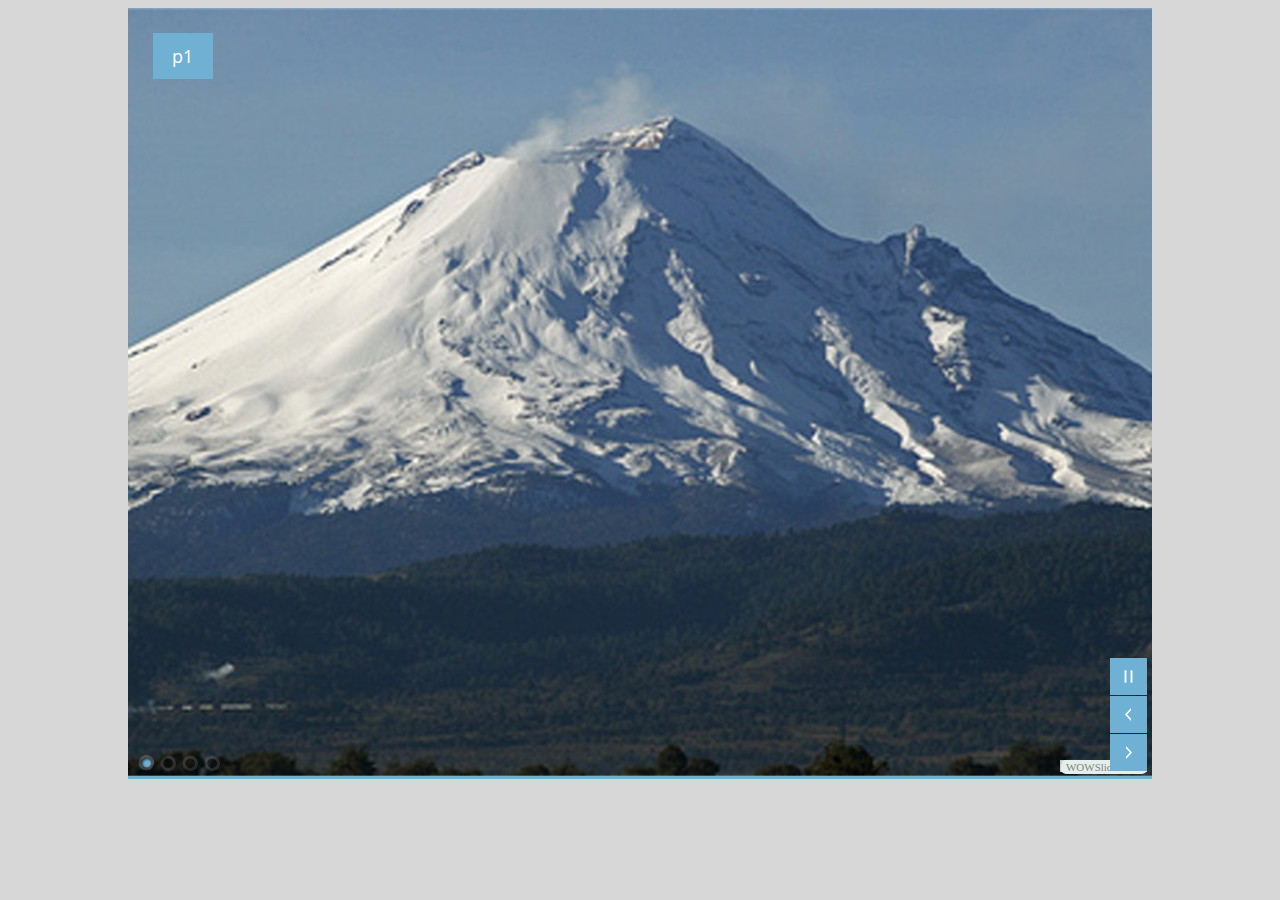
<file: galeria/indexwow.html>
<!DOCTYPE html PUBLIC "-//W3C//DTD XHTML 1.0 Strict//EN"
	"http://www.w3.org/TR/xhtml1/DTD/xhtml1-strict.dtd">
<html xmlns="http://www.w3.org/1999/xhtml">
<head>
	<title>WOWSlider generated by WOWSlider.com</title>
	<meta http-equiv="content-type" content="text/html; charset=utf-8" />
	<meta name="keywords" content="WOW Slider, Thumbnail Scroller, Software Slideshow" />
	<meta name="description" content="WOWSlider created with WOW Slider, a free wizard program that helps you easily generate beautiful web slideshow" />
	<!-- Start WOWSlider.com HEAD section -->
	<link rel="stylesheet" type="text/css" href="engine1/style.css" />
	<script type="text/javascript" src="engine1/jquery.js"></script>
	<!-- End WOWSlider.com HEAD section -->
</head>
<body style="background-color:#d7d7d7">
	<!-- Start WOWSlider.com BODY section -->
	<div id="wowslider-container1">
	<div class="ws_images"><ul>
<li><img src="data1/images/p1.jpg" alt="p1" title="p1" id="wows1_0"/></li>
<li><img src="data1/images/p2.jpg" alt="p2" title="p2" id="wows1_1"/></li>
<li><img src="data1/images/p3.jpg" alt="p3" title="p3" id="wows1_2"/></li>
<li><img src="data1/images/p4.jpg" alt="p4" title="p4" id="wows1_3"/></li>
</ul></div>
<div class="ws_bullets"><div>
<a href="#" title="p1"><img src="data1/tooltips/p1.jpg" alt="p1"/>1</a>
<a href="#" title="p2"><img src="data1/tooltips/p2.jpg" alt="p2"/>2</a>
<a href="#" title="p3"><img src="data1/tooltips/p3.jpg" alt="p3"/>3</a>
<a href="#" title="p4"><img src="data1/tooltips/p4.jpg" alt="p4"/>4</a>
</div></div>
<span class="wsl"><a href="http://wowslider.com">Javascript Scroller</a> by WOWSlider.com v4.8</span>
	<div class="ws_shadow"></div>
	</div>
	<script type="text/javascript" src="engine1/wowslider.js"></script>
	<script type="text/javascript" src="engine1/script.js"></script>
	<!-- End WOWSlider.com BODY section -->
</body>
</html>
</file>
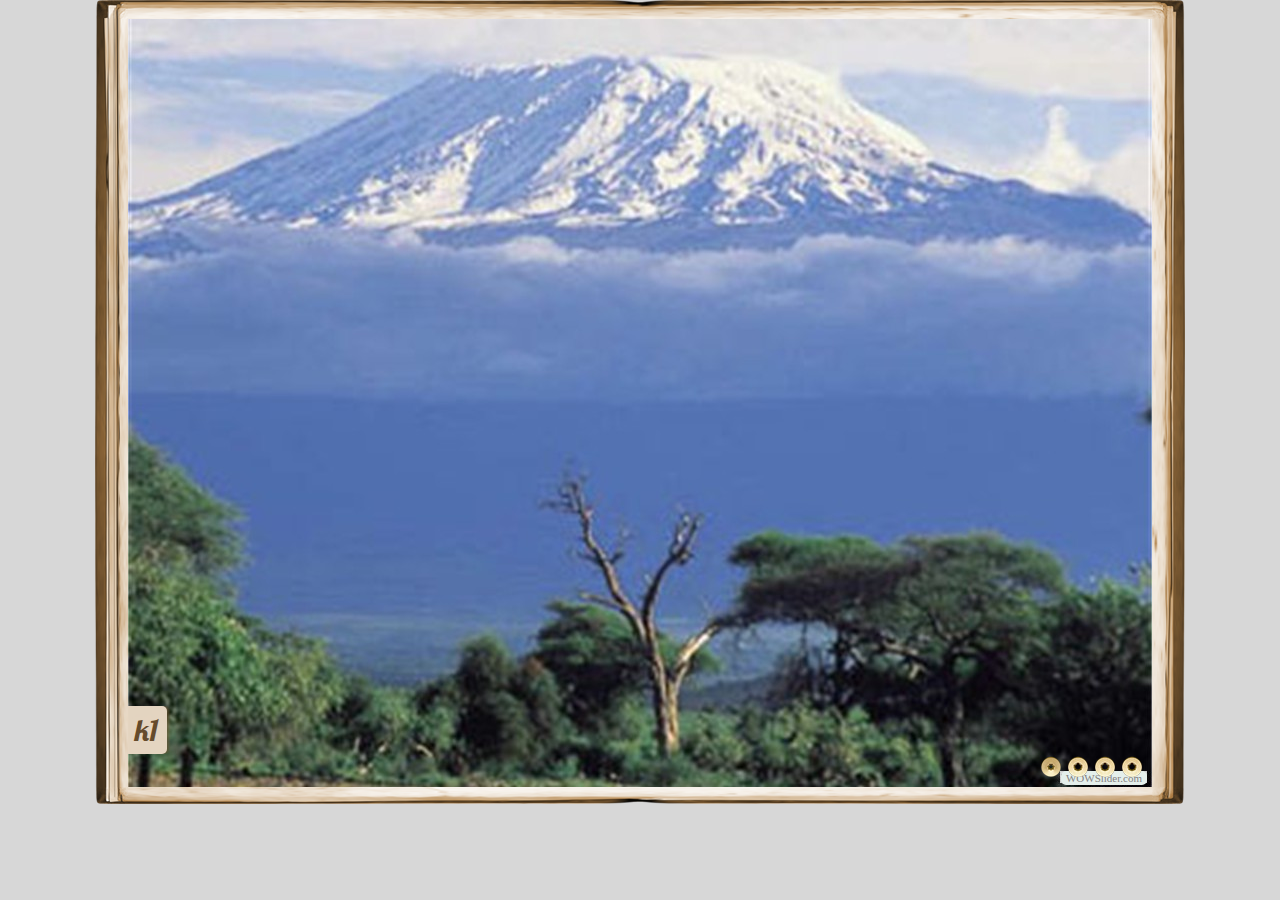
<file: galeria2/indexwow2.html>
<!DOCTYPE html PUBLIC "-//W3C//DTD XHTML 1.0 Strict//EN"
	"http://www.w3.org/TR/xhtml1/DTD/xhtml1-strict.dtd">
<html xmlns="http://www.w3.org/1999/xhtml">
<head>
	<title>WOWSlider generated by WOWSlider.com</title>
	<meta http-equiv="content-type" content="text/html; charset=utf-8" />
	<meta name="keywords" content="WOW Slider, Thumbnail Scroller, Software Slideshow" />
	<meta name="description" content="WOWSlider created with WOW Slider, a free wizard program that helps you easily generate beautiful web slideshow" />
	<!-- Start WOWSlider.com HEAD section -->
	<link rel="stylesheet" type="text/css" href="engine1/style.css" />
	<script type="text/javascript" src="engine1/jquery.js"></script>
	<!-- End WOWSlider.com HEAD section -->
</head>
<body style="background-color:#d7d7d7">
	<!-- Start WOWSlider.com BODY section -->
	<div id="wowslider-container1">
	<div class="ws_images"><ul>
<li><img src="data1/images/k1.jpg" alt="k1" title="k1" id="wows1_0"/></li>
<li><img src="data1/images/k2.jpg" alt="k2" title="k2" id="wows1_1"/></li>
<li><img src="data1/images/k3.jpg" alt="k3" title="k3" id="wows1_2"/></li>
<li><img src="data1/images/k4.jpg" alt="k4" title="k4" id="wows1_3"/></li>
</ul></div>
<div class="ws_bullets"><div>
<a href="#" title="k1"><img src="data1/tooltips/k1.jpg" alt="k1"/>1</a>
<a href="#" title="k2"><img src="data1/tooltips/k2.jpg" alt="k2"/>2</a>
<a href="#" title="k3"><img src="data1/tooltips/k3.jpg" alt="k3"/>3</a>
<a href="#" title="k4"><img src="data1/tooltips/k4.jpg" alt="k4"/>4</a>
</div></div>
<span class="wsl"><a href="http://wowslider.com">Javascript Scroller</a> by WOWSlider.com v4.8</span>
	<div class="ws_shadow"></div>
	</div>
	<script type="text/javascript" src="engine1/wowslider.js"></script>
	<script type="text/javascript" src="engine1/script.js"></script>
	<!-- End WOWSlider.com BODY section -->
</body>
</html>
</file>
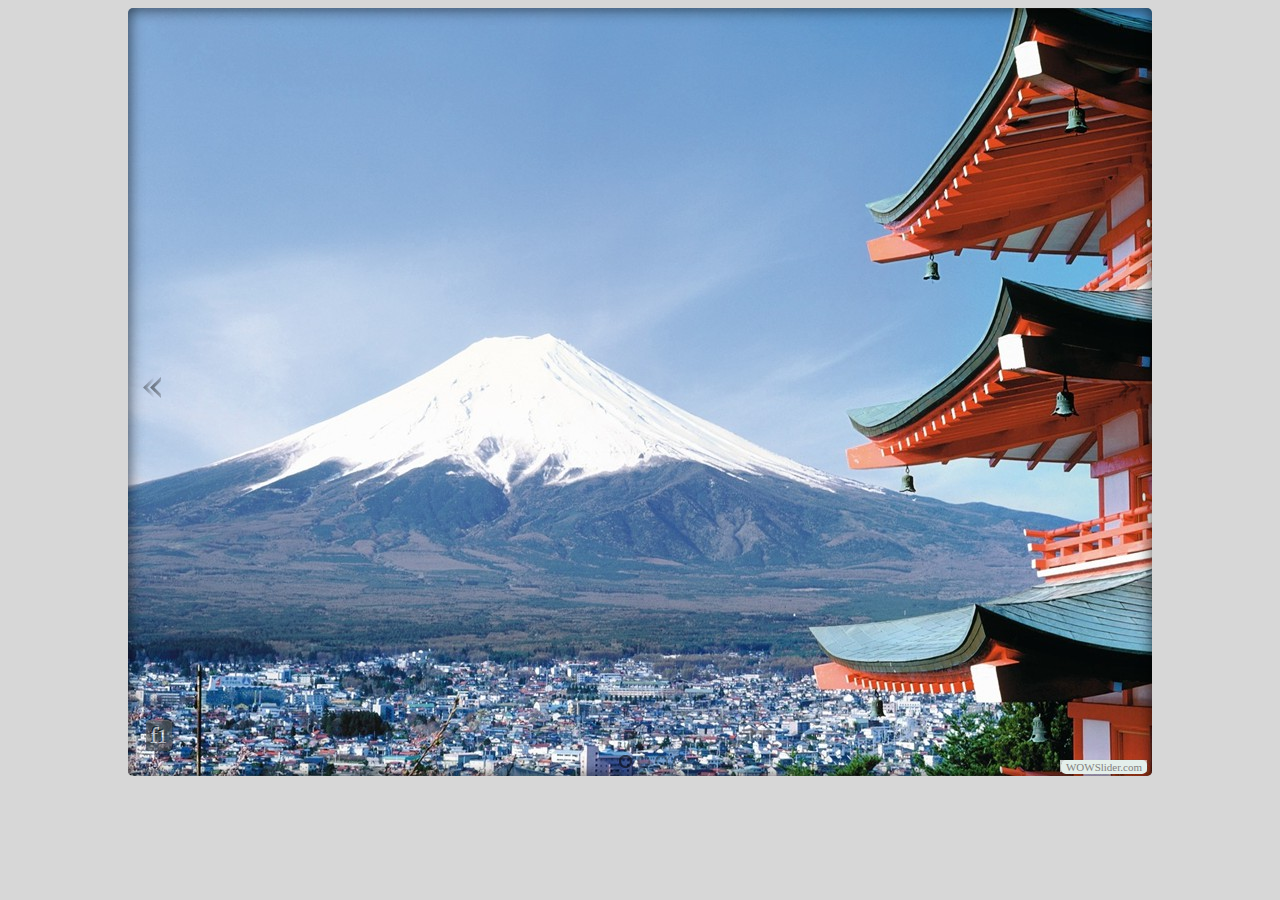
<file: galeria3/indexwow3.html>
<!DOCTYPE html PUBLIC "-//W3C//DTD XHTML 1.0 Strict//EN"
	"http://www.w3.org/TR/xhtml1/DTD/xhtml1-strict.dtd">
<html xmlns="http://www.w3.org/1999/xhtml">
<head>
	<title>WOWSlider generated by WOWSlider.com</title>
	<meta http-equiv="content-type" content="text/html; charset=utf-8" />
	<meta name="keywords" content="WOW Slider, Thumbnail Scroller, Software Slideshow" />
	<meta name="description" content="WOWSlider created with WOW Slider, a free wizard program that helps you easily generate beautiful web slideshow" />
	<!-- Start WOWSlider.com HEAD section -->
	<link rel="stylesheet" type="text/css" href="engine1/style.css" />
	<script type="text/javascript" src="engine1/jquery.js"></script>
	<!-- End WOWSlider.com HEAD section -->
</head>
<body style="background-color:#d7d7d7">
	<!-- Start WOWSlider.com BODY section -->
	<div id="wowslider-container1">
	<div class="ws_images"><ul>
<li><img src="data1/images/f1.jpg" alt="f1" title="f1" id="wows1_0"/></li>
<li><img src="data1/images/f2.jpg" alt="f2" title="f2" id="wows1_1"/></li>
<li><img src="data1/images/f3.jpg" alt="f3" title="f3" id="wows1_2"/></li>
<li><img src="data1/images/f4.jpg" alt="f4" title="f4" id="wows1_3"/></li>
</ul></div>
<div class="ws_bullets"><div>
<a href="#" title="f1"><img src="data1/tooltips/f1.jpg" alt="f1"/>1</a>
<a href="#" title="f2"><img src="data1/tooltips/f2.jpg" alt="f2"/>2</a>
<a href="#" title="f3"><img src="data1/tooltips/f3.jpg" alt="f3"/>3</a>
<a href="#" title="f4"><img src="data1/tooltips/f4.jpg" alt="f4"/>4</a>
</div></div>
<span class="wsl"><a href="http://wowslider.com">Javascript Scroller</a> by WOWSlider.com v4.8</span>
	<a href="#" class="ws_frame"></a>
	</div>
	<script type="text/javascript" src="engine1/wowslider.js"></script>
	<script type="text/javascript" src="engine1/script.js"></script>
	<!-- End WOWSlider.com BODY section -->
</body>
</html>
</file>
<file: galeria/engine1/style.css>
/*
 *	generated by WOW Slider 4.8
 *	template Sky
 */
@import url(http://fonts.googleapis.com/css?family=Open+Sans&subset=latin,cyrillic,latin-ext);
#wowslider-container1 { 
	zoom: 1; 
	position: relative; 
	max-width:1024px;
	margin:0px auto 0px;
	z-index:90;
	border:none;
	text-align:left; /* reset align=center */
}
* html #wowslider-container1{ width:1024px }
#wowslider-container1 .ws_images ul{
	position:relative;
	width: 10000%; 
	height:auto;
	left:0;
	list-style:none;
	margin:0;
	padding:0;
	border-spacing:0;
	overflow: visible;
	/*table-layout:fixed;*/
}
#wowslider-container1 .ws_images ul li{
	width:1%;
	line-height:0; /*opera*/
	float:left;
	font-size:0;
	padding:0 0 0 0 !important;
	margin:0 0 0 0 !important;
}

#wowslider-container1 .ws_images{
	position: relative;
	left:0;
	top:0;
	width:100%;
	height:100%;
	overflow:hidden;
}
#wowslider-container1 .ws_images a{
	width:100%;
	display:block;
	color:transparent;
}
#wowslider-container1 img{
	max-width: none !important;
}
#wowslider-container1 .ws_images img{
	width:100%;
	border:none 0;
	max-width: none;
	padding:0;
}
#wowslider-container1 a{ 
	text-decoration: none; 
	outline: none; 
	border: none; 
}

#wowslider-container1  .ws_bullets { 
	font-size: 0px; 
	float: left;
	position:absolute;
	z-index:70;
}
#wowslider-container1  .ws_bullets div{
	position:relative;
	float:left;
}
#wowslider-container1  .wsl{
	display:none;
}
#wowslider-container1 sound, 
#wowslider-container1 object{
	position:absolute;
}

#wowslider-container1  .ws_bullets { 
	padding: 5px; 
}
#wowslider-container1 .ws_bullets a { 
	width:17px;
	height:16px;
	background: url(./bullet.png) left top;
	float: left; 
	margin-left:5px;	
	position:relative;
	text-indent: -4000px;
	color:transparent;
}
#wowslider-container1 .ws_bullets a:hover, #wowslider-container1 .ws_bullets a.ws_selbull{
	background-position: 0 100%;
}
#wowslider-container1 a.ws_next, #wowslider-container1 a.ws_prev {
	position:absolute;
	display:block;
	right:5px;
	margin-top:-5px;
	z-index:60;
	width: 37px;
	height: 37px;	
	background-image: url(./arrows.png);
}
#wowslider-container1 a.ws_next{
	background-position: 100% 0;
	bottom:5px;
}
#wowslider-container1 a.ws_prev {
	background-position: 0 0; 
	bottom:43px;
}
#wowslider-container1 a.ws_next:hover{
	background-position: 100% 100%;
}
#wowslider-container1 a.ws_prev:hover {
	background-position: 0 100%; 
}

/*playpause*/
#wowslider-container1 .ws_playpause {
	display:block;
    width: 37px;
    height: 37px;
    position: absolute;
    bottom:81px;
    right: 5px;
    z-index: 59;
}

#wowslider-container1 .ws_pause {
    background-image: url(./pause.png);
}

#wowslider-container1 .ws_play {
    background-image: url(./play.png);
}

#wowslider-container1 .ws_pause:hover, #wowslider-container1 .ws_play:hover {
    background-position: 100% 100% !important;
}/* bottom left */
#wowslider-container1  .ws_bullets {
	bottom:0;
	left:0px;
}#wowslider-container1 .ws-title{
	position: absolute;
	top:25px;
	left: 25px;
	margin-right: 25px;
	z-index: 50;
	padding:13px 20px;
	color: #FFFFFF;
	background:#6FB1D4;
    font-family: 'Open Sans',Georgia,serif;
	font-size: 18px;
	line-height: 20px;
	font-weight: normal;	
	border-radius:0px;
	text-transform:none;	
}
#wowslider-container1 .ws-title div{
	padding-top:5px;
	font-size: 13px;
	line-height: 15px;
}
#wowslider-container1 .ws_images ul{
	animation: wsBasic 16s infinite;
	-moz-animation: wsBasic 16s infinite;
	-webkit-animation: wsBasic 16s infinite;
}
@keyframes wsBasic{0%{left:-0%} 12.5%{left:-0%} 25%{left:-100%} 37.5%{left:-100%} 50%{left:-200%} 62.5%{left:-200%} 75%{left:-300%} 87.5%{left:-300%} }
@-moz-keyframes wsBasic{0%{left:-0%} 12.5%{left:-0%} 25%{left:-100%} 37.5%{left:-100%} 50%{left:-200%} 62.5%{left:-200%} 75%{left:-300%} 87.5%{left:-300%} }
@-webkit-keyframes wsBasic{0%{left:-0%} 12.5%{left:-0%} 25%{left:-100%} 37.5%{left:-100%} 50%{left:-200%} 62.5%{left:-200%} 75%{left:-300%} 87.5%{left:-300%} }

#wowslider-container1{
    border-color: #6FB1D4;
	border-style: solid;
	border-width: 0px 0px 3px 0px;
}#wowslider-container1 .ws_bullets  a img{
	text-indent:0;
	display:block;
	bottom:25px;
	left:-32px;
	visibility:hidden;
	position:absolute;
    border: 3px solid #6FB1D4;
	box-shadow: 0 0 2px #FFFFFF; 
	-moz-box-shadow: 0 0 2px #FFFFFF; 
	-webkit-box-shadow: 0 0 2px #FFFFFF; 
	max-width:none;
}
#wowslider-container1 .ws_bullets a:hover img{
	visibility:visible;
}

#wowslider-container1 .ws_bulframe div div{
	height:48px;
	overflow:visible;
	position:relative;
}
#wowslider-container1 .ws_bulframe div {
	left:0;
	overflow:hidden;
	position:relative;
	width:64px;
	background-color:#6FB1D4;
}
#wowslider-container1  .ws_bullets .ws_bulframe{
	display:none;
	bottom:24px;
	overflow:visible;
	position:absolute;
	cursor:pointer;
    border: 3px solid #6FB1D4;
	border-radius:0px;
	box-shadow: 0 0 2px #FFFFFF; 
	-moz-box-shadow: 0 0 2px #FFFFFF; 
	-webkit-box-shadow: 0 0 2px #FFFFFF; 
}
#wowslider-container1 .ws_bulframe span{
	display:block;
	position:absolute;
	bottom:-9px;
	margin-left:-1px;
	left:32px;
	background:url(./triangle.png);
	width:15px;
	height:8px;
}
</file>
<file: galeria2/engine1/style.css>
/*
 *	generated by WOW Slider 4.8
 *	template Book
 */
@import url(http://fonts.googleapis.com/css?family=Lobster&subset=latin,latin-ext,cyrillic);
#wowslider-container1 { 
	zoom: 1; 
	position: relative; 
	max-width:1024px;
	margin:19px auto 17px;
	z-index:90;
	border:none;
	text-align:left; /* reset align=center */
}
* html #wowslider-container1{ width:1024px }
#wowslider-container1 .ws_images ul{
	position:relative;
	width: 10000%; 
	height:auto;
	left:0;
	list-style:none;
	margin:0;
	padding:0;
	border-spacing:0;
	overflow: visible;
	/*table-layout:fixed;*/
}
#wowslider-container1 .ws_images ul li{
	width:1%;
	line-height:0; /*opera*/
	float:left;
	font-size:0;
	padding:0 0 0 0 !important;
	margin:0 0 0 0 !important;
}

#wowslider-container1 .ws_images{
	position: relative;
	left:0;
	top:0;
	width:100%;
	height:100%;
	overflow:hidden;
}
#wowslider-container1 .ws_images a{
	width:100%;
	display:block;
	color:transparent;
}
#wowslider-container1 img{
	max-width: none !important;
}
#wowslider-container1 .ws_images img{
	width:100%;
	border:none 0;
	max-width: none;
	padding:0;
}
#wowslider-container1 a{ 
	text-decoration: none; 
	outline: none; 
	border: none; 
}

#wowslider-container1  .ws_bullets { 
	font-size: 0px; 
	float: left;
	position:absolute;
	z-index:70;
}
#wowslider-container1  .ws_bullets div{
	position:relative;
	float:left;
}
#wowslider-container1  .wsl{
	display:none;
}
#wowslider-container1 sound, 
#wowslider-container1 object{
	position:absolute;
}


#wowslider-container1  .ws_bullets { 
	padding: 5px; 
}
#wowslider-container1 .ws_bullets a { 
	width:20px;
	height:21px;
	background: url(./bullet.png) left top;
	float: left; 
	text-indent: -4000px; 
	position:relative;
	margin-left:7px;
	color:transparent;
}

#wowslider-container1 .ws_bullets a.ws_selbull, #wowslider-container1 .ws_bullets a:hover{
	background-position: 0 100%;
}
#wowslider-container1 a.ws_next, #wowslider-container1 a.ws_prev {
	position:absolute;
	display:none;
	top:50%;
	margin-top:-20px;
	z-index:60;
	height: 39px;
	width: 70px;
	background-image: url(./arrows.png);
}
#wowslider-container1 a.ws_next{
	background-position: 100% 0;
	right:5px;
}
#wowslider-container1 a.ws_prev {
	left:5px;
	background-position: 0 0; 
}

* html #wowslider-container1 a.ws_next,* html #wowslider-container1 a.ws_prev{display:block}
#wowslider-container1:hover a.ws_next, #wowslider-container1:hover a.ws_prev {display:block}

/*playpause*/
#wowslider-container1 .ws_playpause {
	display:none;
    width: 58px;
    height: 58px;
    position: absolute;
    top: 50%;
    left: 50%;
    margin-left: -19px;
    margin-top: -29px;
    z-index: 59;
}

#wowslider-container1:hover .ws_playpause {
	display:block;
}

#wowslider-container1 .ws_pause {
    background-image: url(./pause.png);
}

#wowslider-container1 .ws_play {
    background-image: url(./play.png);
}
/* bottom right */
#wowslider-container1  .ws_bullets {
    bottom: 5px;
	right:5px;
}

#wowslider-container1 .ws-title{
	position:absolute;
	display:block;
	bottom: 33px;
	left: 0px;
	z-index: 50;
	margin-right: 15px; 
	padding:8px;
	color:#664b2b;
	background:#e7d7c3;
	font-family:'Lobster', Comic Sans MS, cursive;
	font-size: 30px;
	line-height: 32px;
	border-radius:0px 5px 5px 0px;
	-moz-border-radius:0px 5px 5px 0px;
	-webkit-border-radius:0px 5px 5px 0px;
	box-shadow: 2px 0px 3px rgba(114, 82, 45, 0.6);
    -moz-box-shadow: 2px 0px 3px rgba(114, 82, 45, 0.6);	
	-webkit-box-shadow: 2px 0px 3px rgba(114, 82, 45, 0.6);	
}
#wowslider-container1 .ws-title div{
	font-family:"Palatino Linotype","Book Antiqua",Palatino,serif;
	color:#473520;
    font-size: 20px;
	line-height: 22px;
    margin-top: 6px;
}
#wowslider-container1 .ws_images ul{
	animation: wsBasic 16s infinite;
	-moz-animation: wsBasic 16s infinite;
	-webkit-animation: wsBasic 16s infinite;
}
@keyframes wsBasic{0%{left:-0%} 12.5%{left:-0%} 25%{left:-100%} 37.5%{left:-100%} 50%{left:-200%} 62.5%{left:-200%} 75%{left:-300%} 87.5%{left:-300%} }
@-moz-keyframes wsBasic{0%{left:-0%} 12.5%{left:-0%} 25%{left:-100%} 37.5%{left:-100%} 50%{left:-200%} 62.5%{left:-200%} 75%{left:-300%} 87.5%{left:-300%} }
@-webkit-keyframes wsBasic{0%{left:-0%} 12.5%{left:-0%} 25%{left:-100%} 37.5%{left:-100%} 50%{left:-200%} 62.5%{left:-200%} 75%{left:-300%} 87.5%{left:-300%} }

#wowslider-container1  .ws_shadow{
	background-image: url(./bg.png);
	background-repeat: no-repeat;
	background-size:100%;
	position:absolute;
	z-index: -1;
	left:-3.22%;
	top:-2.47%;
	width:106.44%;
	height:104.68%;
}
* html #wowslider-container1 .ws_shadow{/*ie6*/
	background:none;
	filter:progid:DXImageTransform.Microsoft.AlphaImageLoader( src='engine1/bg.png', sizingMethod='scale');
}
*+html #wowslider-container1 .ws_shadow{/*ie7*/
	background:none;
	filter:progid:DXImageTransform.Microsoft.AlphaImageLoader( src='engine1/bg.png', sizingMethod='scale');
}
#wowslider-container1 .ws_bullets  a img{
	text-indent:0;
	display:block;
	bottom:20px;
	left:-32px;
	visibility:hidden;
	position:absolute;
	box-shadow: 0 1px 3px rgba(46, 15, 0, 0.4);
    -moz-box-shadow: 0 1px 3px rgba(46, 15, 0, 0.4);	
	-webkit-box-shadow:0 1px 3px rgba(46, 15, 0, 0.4);
    border: 3px solid #edd8a3;
	border-radius:5px;
	-moz-border-radius:5px;
	-webkit-border-radius:5px;
	max-width:none;
}
#wowslider-container1 .ws_bullets a:hover img{
	visibility:visible;
}

#wowslider-container1 .ws_bulframe div div{
	height:48px;
	overflow:visible;
	position:relative;
}
#wowslider-container1 .ws_bulframe div {
	left:0;
	overflow:hidden;
	position:relative;
	width:64px;
	background-color:#edd8a3;
}
#wowslider-container1  .ws_bullets .ws_bulframe{
	display:none;
	bottom:24px;
	overflow:visible;
	position:absolute;
	cursor:pointer;
	box-shadow: 0 1px 3px rgba(46, 15, 0, 0.4);
    -moz-box-shadow: 0 1px 3px rgba(46, 15, 0, 0.4);	
	-webkit-box-shadow:0 1px 3px rgba(46, 15, 0, 0.4);
    border: 3px solid #edd8a3;
	border-radius:5px;
	-moz-border-radius:5px;
	-webkit-border-radius:5px;
}
#wowslider-container1 .ws_bulframe span{
	display:block;
	position:absolute;
	bottom:-8px;
	margin-left:-1px;
	left:32px;
	background:url(./triangle.png);
	width:15px;
	height:6px;
}
</file>
<file: galeria3/engine1/style.css>
/*
 *	generated by WOW Slider 4.8
 *	template Cloud
 */
@import url(http://fonts.googleapis.com/css?family=Donegal+One&subset=latin,latin-ext);
#wowslider-container1 { 
	zoom: 1; 
	position: relative; 
	max-width:1024px;
	margin:0px auto 0px;
	z-index:90;
	border:none;
	text-align:left; /* reset align=center */
}
* html #wowslider-container1{ width:1024px }
#wowslider-container1 .ws_images ul{
	position:relative;
	width: 10000%; 
	height:auto;
	left:0;
	list-style:none;
	margin:0;
	padding:0;
	border-spacing:0;
	overflow: visible;
	/*table-layout:fixed;*/
}
#wowslider-container1 .ws_images ul li{
	width:1%;
	line-height:0; /*opera*/
	float:left;
	font-size:0;
	padding:0 0 0 0 !important;
	margin:0 0 0 0 !important;
}

#wowslider-container1 .ws_images{
	position: relative;
	left:0;
	top:0;
	width:100%;
	height:100%;
	overflow:hidden;
}
#wowslider-container1 .ws_images a{
	width:100%;
	display:block;
	color:transparent;
}
#wowslider-container1 img{
	max-width: none !important;
}
#wowslider-container1 .ws_images img{
	width:100%;
	border:none 0;
	max-width: none;
	padding:0;
}
#wowslider-container1 a{ 
	text-decoration: none; 
	outline: none; 
	border: none; 
}

#wowslider-container1  .ws_bullets { 
	font-size: 0px; 
	float: left;
	position:absolute;
	z-index:70;
}
#wowslider-container1  .ws_bullets div{
	position:relative;
	float:left;
}
#wowslider-container1  .wsl{
	display:none;
}
#wowslider-container1 sound, 
#wowslider-container1 object{
	position:absolute;
}

#wowslider-container1  .ws_bullets { 
	padding: 10px; 
}
#wowslider-container1 .ws_bullets a { 
	margin-left:5px;
	width:13px;
	height:13px;
	background: url(./bullet.png) left top;
	float: left; 
	text-indent: -4000px; 
	position:relative;
	color:transparent;
}
#wowslider-container1 .ws_bullets a:hover{
	background-position: 0 50%;
}
#wowslider-container1 .ws_bullets a.ws_selbull{
	background-position: 0 100%;
} 
#wowslider-container1 a.ws_next, #wowslider-container1 a.ws_prev {
	position:absolute;
	display:block;
	top:50%;
	margin-top:-15px;
	z-index:60;
	height: 22px;
	width: 18px;
	background-image: url(./arrows.png);
}
#wowslider-container1 a.ws_next{
	background-position: 100% 0; 
	right:15px;
}
#wowslider-container1 a.ws_prev {
	left:15px;
	background-position: 0 0; 
}
#wowslider-container1 a.ws_next:hover{
	background-position: 100% 100%;
}
#wowslider-container1 a.ws_prev:hover {
	background-position: 0 100%; 
}
* html #wowslider-container1 a.ws_next,* html #wowslider-container1 a.ws_prev{display:block}
#wowslider-container1:hover a.ws_next, #wowslider-container1:hover a.ws_prev {display:block} 

/*playpause*/
#wowslider-container1 .ws_playpause {
	display:none;
    width: 18px;
    height: 22px;
    position: absolute;
    top: 50%;
    left: 50%;
    margin-left: -9px;
    margin-top: -15px;
    z-index: 59;
}

#wowslider-container1:hover .ws_playpause {
	display:block;
}

#wowslider-container1 .ws_pause {
    background-image: url(./pause.png);
}

#wowslider-container1 .ws_play {
    background-image: url(./play.png);
}

#wowslider-container1 .ws_pause:hover, #wowslider-container1 .ws_play:hover {
    background-position: 100% 100% !important;
}
/* bottom center */
#wowslider-container1  .ws_bullets {
    bottom:-2px;
	left:50%;
}
#wowslider-container1  .ws_bullets div{
	left:-50%;
}
#wowslider-container1 .ws_bullets .ws_bulframe {
	bottom: 20px;
}
#wowslider-container1 .ws-title{
	position: absolute;
	bottom:25px;
	left: 18px;
	margin-right:18px;
	z-index: 50;
	padding:5px;
	color: #FFFFFF;
	text-shadow: -1px -1px 0 #000000;
	background:#555555;
    font-family: 'Donegal One',Georgia, serif;
	font-size: 20px;
	line-height: 21px;
	opacity:0.6;
	filter:progid:DXImageTransform.Microsoft.Alpha(opacity=80);	
	border-radius:5px;
	-webkit-border-radius: 5px;
	-moz-border-radius: 5px;	
	box-shadow: 0 1px 1px rgba(225, 225, 225, 0.3) inset, 0 1px 3px rgba(0, 0, 0, 0.8);
	-webkit-box-shadow:0 1px 1px rgba(225, 225, 225, 0.3) inset, 0 1px 3px rgba(0, 0, 0, 0.8);
	-moz-border-radius:0 1px 1px rgba(225, 225, 225, 0.3) inset, 0 1px 3px rgba(0, 0, 0, 0.8);
	
}
#wowslider-container1 .ws-title div{
	margin-top:5px;
	font-size: 16px;
	font-weight: normal;
}

#wowslider-container1 .ws_images ul{
	animation: wsBasic 16s infinite;
	-moz-animation: wsBasic 16s infinite;
	-webkit-animation: wsBasic 16s infinite;
}
@keyframes wsBasic{0%{left:-0%} 12.5%{left:-0%} 25%{left:-100%} 37.5%{left:-100%} 50%{left:-200%} 62.5%{left:-200%} 75%{left:-300%} 87.5%{left:-300%} }
@-moz-keyframes wsBasic{0%{left:-0%} 12.5%{left:-0%} 25%{left:-100%} 37.5%{left:-100%} 50%{left:-200%} 62.5%{left:-200%} 75%{left:-300%} 87.5%{left:-300%} }
@-webkit-keyframes wsBasic{0%{left:-0%} 12.5%{left:-0%} 25%{left:-100%} 37.5%{left:-100%} 50%{left:-200%} 62.5%{left:-200%} 75%{left:-300%} 87.5%{left:-300%} }

#wowslider-container1 .ws_images {
	border-radius:5px;
	-webkit-border-radius: 5px;
	-moz-border-radius: 5px;
}
#wowslider-container1 .ws_effect img{
	border-radius:5px;
	-webkit-border-radius: 5px;
	-moz-border-radius: 5px;
}
#wowslider-container1 .ws_frame{
	display:block;
	position: absolute;
	left:0;
	top:0;
	bottom:0;
	right:0;
	border-radius:5px;
	-webkit-border-radius: 5px;
	-moz-border-radius: 5px;
	box-shadow:0 0 15px rgba(0, 0, 0, 0.7) inset;
	-webkit-box-shadow:0 0 15px rgba(0, 0, 0, 0.7) inset;
	-moz-border-radius:0 0 15px rgba(0, 0, 0, 0.7) inset;
	z-index:9;
}
#wowslider-container1 .ws_bullets  a img{
	text-indent:0;
	display:block;
	bottom:15px;
	left:-32px;
	visibility:hidden;
	position:absolute;
    -moz-box-shadow: 0 0 5px #000000;
    box-shadow: 0 0 5px #000000;
    border: 3px solid #818285;
	max-width:none;
	border-radius:5px;
	-webkit-border-radius: 5px;
	-moz-border-radius: 5px;
}
#wowslider-container1 .ws_bullets a:hover img{
	visibility:visible;
}

#wowslider-container1 .ws_bulframe div div{
	height:48px;
	overflow:visible;
	position:relative;
}
#wowslider-container1 .ws_bulframe div {
	left:0;
	overflow:hidden;
	position:relative;
	width:64px;
	background-color:#818285;
}
#wowslider-container1  .ws_bullets .ws_bulframe{
	display:none;
	overflow:visible;
	position:absolute;
	cursor:pointer;
    -moz-box-shadow: 0 0 5px #000000;
    box-shadow: 0 0 5px #000000;
    border: 3px solid #818285;
	border-radius:5px;
	-webkit-border-radius: 5px;
	-moz-border-radius: 5px;
}
#wowslider-container1 .ws_bulframe span{
	display:block;
	position:absolute;
	bottom:-9px;
	margin-left:-5px;
	left:32px;
	background:url(./triangle.png);
	width:15px;
	height:6px;
}
</file>
